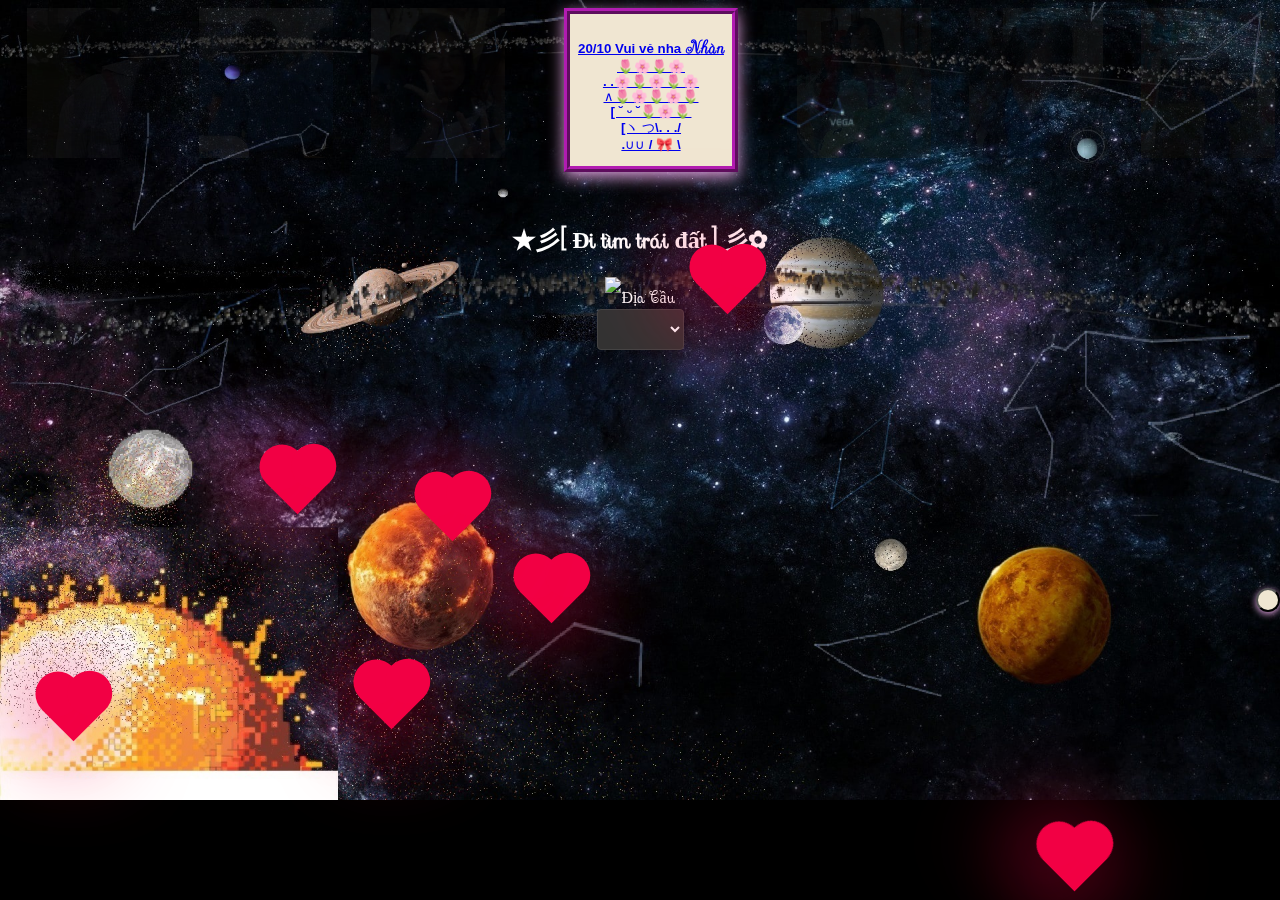
<file: index.html>
<!DOCTYPE html>
<html lang="en">

<head>
    <meta charset="UTF-8">
    <meta name="viewport" content="width=device-width, initial-scale=1.0">
    <title>😉🫶🏻❤N</title>
    <link rel="stylesheet" href="styles.css">
    <link rel="icon" type="image/x-icon" href="ptn.png" ></head>
    <link rel="stylesheet" href="https://cdnjs.cloudflare.com/ajax/libs/font-awesome/6.6.0/css/all.min.css" integrity="sha512-Kc323vGBEqzTmouAECnVceyQqyqdsSiqLQISBL29aUW4U/M7pSPA/gEUZQqv1cwx4OnYxTxve5UMg5GT6L4JJg==" crossorigin="anonymous" referrerpolicy="no-referrer" />

<body bgcolor="black">
    <div class="heart-container"></div>
    
    <script>

        const heartContainer = document.querySelector('.heart-container');

        setInterval(() => {
            const heart = document.createElement('div');
            heart.classList.add('heart');

            // Thiết lập vị trí ngẫu nhiên
            heart.style.left = `${Math.random() * 100}%`;
            heart.style.top = `${Math.random() * 100}%`;

            // Thiết lập hiệu ứng động (ví dụ: rơi xuống)
            heart.style.animation = 'fall 2s ease-in-out infinite';

            heartContainer.appendChild(heart);

            // Xóa trái tim sau một khoảng thời gian
            setTimeout(() => {
                heart.remove();
            }, 2000);
        }, 100);

        // CSS animation

    </script>
      <div class="ds-anh">
        <div class="list">
            <div class="item" ><img src="N1.jpg" alt=""></div>
            <div class="item"><img src="N2.jpg" alt=""></div>
            <div class="item"><img src="N3.jpg" alt=""></div>
            <div class="item1">
                <div id="box1">
                    <a  target="_blank" href="https://www.youtube.com/watch?v=Oc4ciaVL5oo&list=PLfb4Bm-S6thErliquaSfq9S0sjC19JW51">
                    <p id="box2010"> <b><span id="haimuoithangmuoi" >20/10 Vui vẻ nha </span><i id="Nhan" >Nhàn</i></b>
                      <br>  🌷🌸🌷🌸
                        <br>. .🌸🌷🌸🌷🌸
                        <br>∧🌷🌸🌷🌸🌷
                        <br>[ ˘ ᵕ ˘🌷🌸🌷
                        <br>[ヽ つ\. . ./
                        <br>.∪∪ / 🎀 \
                    </p>
                </a>
                </div>
            </a>
            </div>
            
            <div class="item"><img src="N4.jpg" alt=""></div>
            <div class="item"><img src="N5.jpg" alt=""></div>
            <div class="item"><img src="N7.jpg" alt=""></div>
        </div>
    </div>
    

    <div class="main">
        <aside class="khung-chu">
            <p class="line1" >
            I can't be your love</p>
            <p class="line2" >Look, it’s too trivial for you now</p>
            <p class="line1" >Oh, my life is fallin' apart</p>
            <p class="line1" >Maybe no one will notice if I disappear</p>
          
        </aside>
        <aside class="khungchu2">
            <p class="line1" >But <span id="toi">I</span>'ll</p>
            <p> pray for you all the time</p>
            <p class="line1" >If I could be </p>
            <p>by your side</p>
            <p class="line1" >I’ll give you all my life, my seasons</p>
     
        </aside>   
        <aside class="khung-chu3">
            <p>I can't be your love</p>
            <p>'Cause I'm afraid I'll ruin your life</p>
            <p>While the leaves withered away</p>
            <p>And grew again            </p>
            <p>You have gone far away</p>
            <p>I'll be pushing up daisies</p>
            <p>And bring all the chances to here</p>

            </aside>
            <aside class="khungchu4">
                <p class="line2" >But <span id="toi">I</span>'ll</p>
                <p> pray for you all the time</p>
                <p class="line1" >If I could be </p>
                <p>by your side</p>
                <p class="line1" >I’ll give you all my life, my seasons</p>

            </aside>
        
    </div>
    <button id="soundButton" onclick="toggleMute()">
        <i id="volumeIcon" class="fas fa-volume-up"></i>
    </button>
    <audio id="audio" src="wawe to earth-seasons.MP3" ></audio>
    <script>
        document.addEventListener('DOMContentLoaded', function() {
var audio = document.getElementById("audio");
audio.play();
});
    </script>
    <script>
      function toggleMute() {
            var audio = document.getElementById('audio');
            var volumeIcon = document.getElementById('volumeIcon');
    
            if (audio.muted) {
                audio.muted = false;
                volumeIcon.classList.remove('fa-volume-mute');
                volumeIcon.classList.add('fa-volume-up');
            } else {
                audio.muted = true;
                volumeIcon.classList.remove('fa-volume-up');
                volumeIcon.classList.add('fa-volume-mute');
            }
          }
    </script>
    <div id="box3" align="center" class="containter">
        
        <div id="box2" style="color: white;">

        </div>

        <h2 style="color: white;" style="font-style: oblique;" id="ditimtraidat"> ★彡[ Đi tìm trái đất ] 彡✿</h2>
        <div class="image-container">
            <img id="qualityImage" alt="Địa Cầu" style="color: white;">

        </div>

        <select id="qualitySelect" onchange="changeImage()">

            <option></option>
            <option value="144p">144p</option>
            <option value="240p">240p</option>
            <option value="480p">480p</option>
            <option value="720p">720p</option>
            <option value="1080p">1080p
            </option>

            <script src="script.js"></script>
            <div class="main">
                <aside class="khung-chu">
                    <p class="line1" >
                    I can't be your love</p>
                    <p class="line1" >Look, it’s too trivial for you now</p>
                    <p class="line1" >Oh, my life is fallin' apart</p>
                    <p class="line1" >Maybe no one will notice if I disappear</p>
                  
                </aside>
                <aside class="khungchu2">
                    <p class="line1" >But I'll</p>
                    <p> pray for you all the time</p>
                    <p class="line1" >If I could be </p>
                    <p>by your side</p>
                    <p class="line1" >I’ll give you all my life, my seasons</p>
             
                </aside>   
            
                
            </div>
            


</body>

</html>
</file>
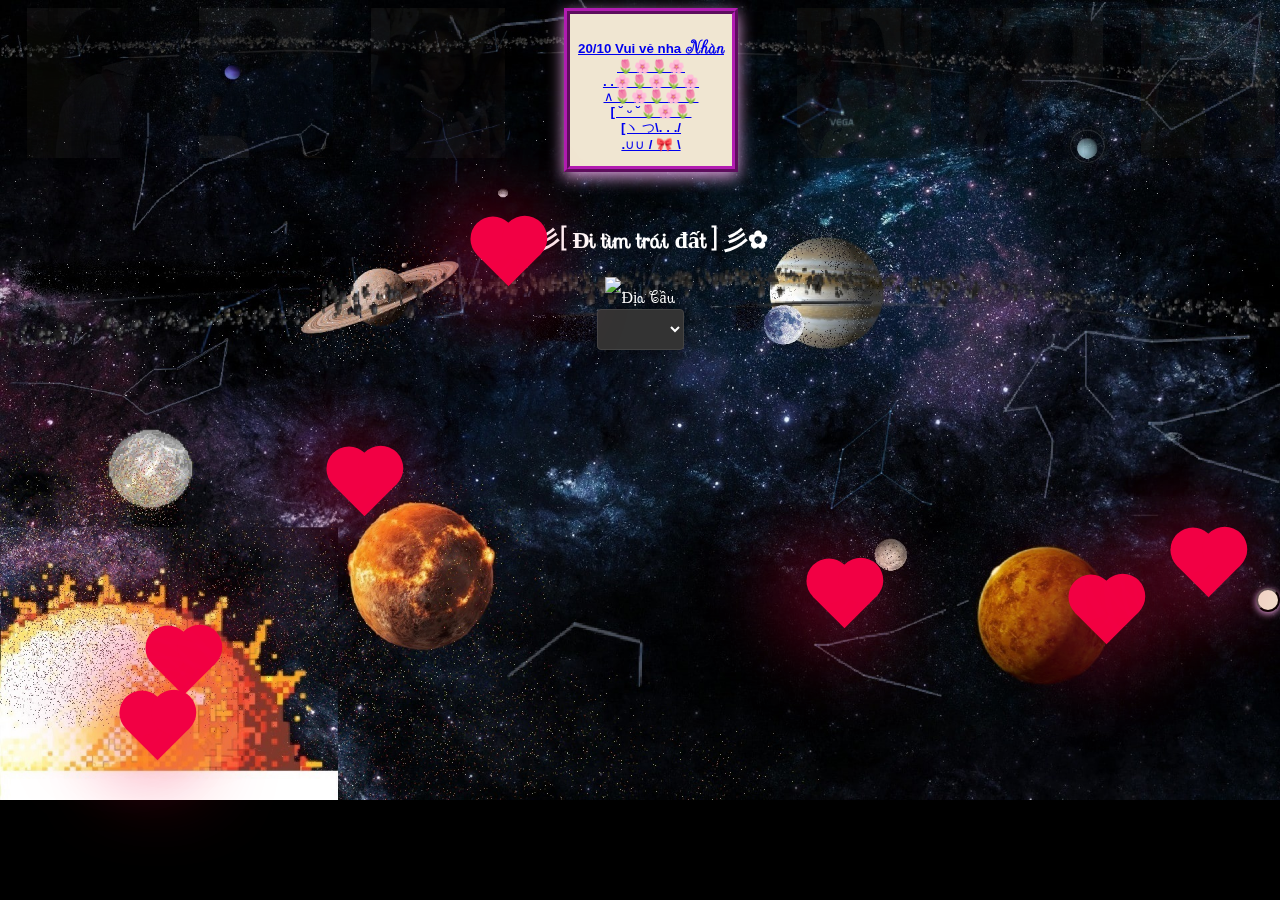
<file: cute.html>
<!DOCTYPE html>
<html lang="en">

<head>
    <meta charset="UTF-8">
    <meta name="viewport" content="width=device-width, initial-scale=1.0">
    <title>😉🫶🏻❤N</title>
    <link rel="stylesheet" href="styles.css">
    <link rel="icon" type="image/x-icon" href="ptn.png" ></head>
    <link rel="stylesheet" href="https://cdnjs.cloudflare.com/ajax/libs/font-awesome/6.6.0/css/all.min.css" integrity="sha512-Kc323vGBEqzTmouAECnVceyQqyqdsSiqLQISBL29aUW4U/M7pSPA/gEUZQqv1cwx4OnYxTxve5UMg5GT6L4JJg==" crossorigin="anonymous" referrerpolicy="no-referrer" />

<body bgcolor="black">
    <div class="heart-container"></div>
    
    <script>

        const heartContainer = document.querySelector('.heart-container');

        setInterval(() => {
            const heart = document.createElement('div');
            heart.classList.add('heart');

            // Thiết lập vị trí ngẫu nhiên
            heart.style.left = `${Math.random() * 100}%`;
            heart.style.top = `${Math.random() * 100}%`;

            // Thiết lập hiệu ứng động (ví dụ: rơi xuống)
            heart.style.animation = 'fall 2s ease-in-out infinite';

            heartContainer.appendChild(heart);

            // Xóa trái tim sau một khoảng thời gian
            setTimeout(() => {
                heart.remove();
            }, 2000);
        }, 100);

        // CSS animation

    </script>
      <div class="ds-anh">
        <div class="list">
            <div class="item" ><img src="N1.jpg" alt=""></div>
            <div class="item"><img src="N2.jpg" alt=""></div>
            <div class="item"><img src="N3.jpg" alt=""></div>
            <div class="item1">
                <div id="box1">
                    <a  target="_blank" href="https://www.youtube.com/watch?v=Oc4ciaVL5oo&list=PLfb4Bm-S6thErliquaSfq9S0sjC19JW51">
                    <p id="box2010"> <b><span id="haimuoithangmuoi" >20/10 Vui vẻ nha </span><i id="Nhan" >Nhàn</i></b>
                      <br>  🌷🌸🌷🌸
                        <br>. .🌸🌷🌸🌷🌸
                        <br>∧🌷🌸🌷🌸🌷
                        <br>[ ˘ ᵕ ˘🌷🌸🌷
                        <br>[ヽ つ\. . ./
                        <br>.∪∪ / 🎀 \
                    </p>
                </a>
                </div>
            </a>
            </div>
            
            <div class="item"><img src="N4.jpg" alt=""></div>
            <div class="item"><img src="N5.jpg" alt=""></div>
            <div class="item"><img src="N7.jpg" alt=""></div>
        </div>
    </div>
    

    <div class="main">
        <aside class="khung-chu">
            <p class="line1" >
            I can't be your love</p>
            <p class="line2" >Look, it’s too trivial for you now</p>
            <p class="line1" >Oh, my life is fallin' apart</p>
            <p class="line1" >Maybe no one will notice if I disappear</p>
          
        </aside>
        <aside class="khungchu2">
            <p class="line1" >But <span id="toi">I</span>'ll</p>
            <p> pray for you all the time</p>
            <p class="line1" >If I could be </p>
            <p>by your side</p>
            <p class="line1" >I’ll give you all my life, my seasons</p>
     
        </aside>   
        <aside class="khung-chu3">
            <p>I can't be your love</p>
            <p>'Cause I'm afraid I'll ruin your life</p>
            <p>While the leaves withered away</p>
            <p>And grew again            </p>
            <p>You have gone far away</p>
            <p>I'll be pushing up daisies</p>
            <p>And bring all the chances to here</p>

            </aside>
            <aside class="khungchu4">
                <p class="line2" >But <span id="toi">I</span>'ll</p>
                <p> pray for you all the time</p>
                <p class="line1" >If I could be </p>
                <p>by your side</p>
                <p class="line1" >I’ll give you all my life, my seasons</p>

            </aside>
        
    </div>
    <button id="soundButton" onclick="toggleMute()">
        <i id="volumeIcon" class="fas fa-volume-up"></i>
    </button>
    <audio id="audio" src="wawe to earth-seasons.MP3" autoplay></audio>
    <script>
      function toggleMute() {
            var audio = document.getElementById('audio');
            var volumeIcon = document.getElementById('volumeIcon');
    
            if (audio.muted) {
                audio.muted = false;
                volumeIcon.classList.remove('fa-volume-mute');
                volumeIcon.classList.add('fa-volume-up');
            } else {
                audio.muted = true;
                volumeIcon.classList.remove('fa-volume-up');
                volumeIcon.classList.add('fa-volume-mute');
            }
          }
    </script>
    <div id="box3" align="center" class="containter">
        
        <div id="box2" style="color: white;">

        </div>

        <h2 style="color: white;" style="font-style: oblique;" id="ditimtraidat"> ★彡[ Đi tìm trái đất ] 彡✿</h2>
        <div class="image-container">
            <img id="qualityImage" alt="Địa Cầu" style="color: white;">

        </div>

        <select id="qualitySelect" onchange="changeImage()">

            <option></option>
            <option value="144p">144p</option>
            <option value="240p">240p</option>
            <option value="480p">480p</option>
            <option value="720p">720p</option>
            <option value="1080p">1080p
            </option>

            <script src="script.js"></script>
            <div class="main">
                <aside class="khung-chu">
                    <p class="line1" >
                    I can't be your love</p>
                    <p class="line1" >Look, it’s too trivial for you now</p>
                    <p class="line1" >Oh, my life is fallin' apart</p>
                    <p class="line1" >Maybe no one will notice if I disappear</p>
                  
                </aside>
                <aside class="khungchu2">
                    <p class="line1" >But I'll</p>
                    <p> pray for you all the time</p>
                    <p class="line1" >If I could be </p>
                    <p>by your side</p>
                    <p class="line1" >I’ll give you all my life, my seasons</p>
             
                </aside>   
            
                
            </div>
            


</body>

</html>
</file>
<file: styles.css>
@import url('https://fonts.googleapis.com/css2?family=Sevillana&display=swap');

@import url('https://fonts.googleapis.com/css2?family=Roboto:ital,wght@0,100;0,300;0,400;0,500;0,700;0,900;1,100;1,300;1,400;1,500;1,700;1,900&family=Sevillana&display=swap');

body {
  font-family: "Sevillana", cursive;
  background-image: url("galxy.jpg");
  background-repeat: no-repeat;

  background-size: cover;

}

.container {
  text-align: center;
  background: #942f2f;
  /* Nền container màu xám tối */
  padding: 20px;
  border-radius: 8px;
  box-shadow: 0 0 10px rgba(0, 0, 0, 0.5);
  position: relative;
}

h1 {
  color: #fff;
  /* Chữ màu trắng */
  margin-bottom: 20px;
}

select {
  z-index: 4;
  padding: 10px;
  font-size: 16px;
  margin-bottom: 20px;
  background-color: #333;
  /* Nền select màu xám đậm */
  color: #fff;
  /* Chữ màu trắng */
  border: 1px solid #444;
  /* Viền select màu xám nhạt */
  border-radius: 4px;
}

#haimuoithangmuoi {
  font-weight: 600;
 

}

#Nhan {
  font-family: "Sevillana", cursive;
  font-size: larger;


}
#toi {
  margin-left: 3px;
  margin-right: 3px;
  font-size: 45px;
  color: goldenrod;
}

.image-container {
  margin: top 20px;
}
.main {
  z-index: -99;
  position: fixed;
  top :5%;
}
img {
  max-width: 100%;
  height: auto;
}
#box2010 {
  z-index: -5;
}

#ditimtraidat{
  z-index: 4;
}

#box2 {
  width: 70px;
  transform: translate(900px, 100px);
  position: absolute;
  margin: 0 auto;
}

#box4 {
  width: 300px;
  position: absolute
}

.heart {
  width: 45px;
  height: 45px;
  background: #f20044;
  transform: rotate(-45deg);
  position: absolute;
  box-shadow: -10px 10px 90px#f20044;
  /* Các thuộc tính để tạo hiệu ứng động sẽ được thêm vào sau */
  animation: heart 0.6s linear infinite;
}

.heart::before {
  content: '';
  width: 45px;
  height: 45px;
  background: #f20044;
  top: -50%;
  border-radius: 50px;
  position: absolute;
  box-shadow: -10px -10px 90px#f20044;
}

.heart::after {
  content: '';
  width: 45px;
  height: 45px;
  background: #f20044;
  right: -50%;
  border-radius: 50px;
  position: absolute;
}

.heart-container {
  z-index: 1;
  position: fixed;
  top: 0;
  left: 0;
  width: 100%;
  height: 100%;
  pointer-events: none;
  /* Để các trái tim không bị click */
}



@keyframes fall {
  0% {
    opacity: 1;
    transform: translateY(100);
  }

  100% {
    opacity: 0;
    transform: translateY(100%);
  }
}
.khunglon {
  height: 800px;
  
  position: relative;
  box-sizing: border-box;
  
}
#line1 {
  padding: 10px;
}
.khung-chu {
  font-style: italic;
  font-family: sans-serif;
  font-size: bold;
  font-size: 30px;
  text-align: center;
  padding-top: 0px;
  position: static;
  font-weight: 600;
  color: pink;
  text-shadow: 5px 5px 10px#6b1a67;
  width: 21%;
  height: auto;
  float: left;
  padding-left: 20px;
}
.khungchu2 {
  
  font-style: italic;
  font-family: sans-serif;
  padding-top: 0px;
  font-size: 30px;
  text-align: center;
  padding-top: 0px;
  position: relative;
  font-weight: 600;
  color: pink;
  text-shadow: 5px 5px 10px#6b1a67;
  width: 21%;
  height: auto;
  float: left;
 position: right;
box-sizing: border-box;
}
.khungchu4 {
  font-style: italic;
  font-family: sans-serif;
  padding-top: 0px;
  font-size: 30px;
  text-align: center;
  padding-top: 0px;
  position: relative;
  font-weight: 600;
  color: pink;
  text-shadow: 5px 5px 10px#6b1a67;
  width: 21%;
  height: auto;
  float: right;
 position: right;
box-sizing: border-box;
}
.khung-chu3 {
  font-style: italic;
  font-family: sans-serif;

  font-size: 30px;
  text-align: center;
  padding-top: 0;
  position: relative;
  font-weight: 600;
  color: pink;
  text-shadow: 5px 5px 10px#6b1a67;
  width:21%;
  height: auto;
  float: right;
 position: right;
box-sizing: border-box;
}
.khungchu4 p:nth-child(1) {
  animation-delay: 149s;
}
.khungchu4 p:nth-child(2) {
  animation-delay: 157s;  /* 8s*/
}
.khungchu4 p:nth-child(3) {
  animation-delay: 164s;  /* 7s*/
}.khungchu4 p:nth-child(4) {
  animation-delay: 168s;/*3s*/
}
.khungchu4 p:nth-child(5) {
  animation-delay: 173500ms;/*5500*/
}
.khung-chu3 p:nth-child(1) {
  animation-delay: 104s;
}.khung-chu3 p:nth-child(2) {
  animation-delay: 109s;
}.khung-chu3 p:nth-child(3) {
  animation-delay: 119s ;
}.khung-chu3 p:nth-child(4) {
  animation-delay: 125s;
}.khung-chu3 p:nth-child(5) {
  animation-delay: 129s;
}.khung-chu3 p:nth-child(6) {
  animation-delay: 132500ms;
}.khung-chu3 p:nth-child(7) {
  animation-delay: 139500ms;
}
.khungchu2 p:nth-child(1) {
  animation-delay: 39s;
}
.khungchu2 p:nth-child(2) {
  animation-delay: 46s;
}
.khungchu2 p:nth-child(3) {
  animation-delay: 53s;
}.khungchu2 p:nth-child(4) {
  animation-delay: 56s;
}
.khungchu2 p:nth-child(5) {
  animation-delay: 61500ms;
}
.khung-chu p {
  opacity: 0;
  animation: fadeInOut 8s ease-in-out alternate;
}
.khungchu2 p {
      opacity: 0;
      animation: fadeInOut 8s ease-in-out alternate;
}    
.khung-chu3 p {
  opacity: 0;
  animation: fadeInOut 7s ease-in-out alternate;
}
.khungchu4 p {
  opacity: 0;
  animation: fadeInOut 8s ease-in-out alternate;
}    



  

@keyframes fadeInOut {
  0% {
      opacity: 0;
  }
  50% {
      opacity: 1;
  }
  100% {
      opacity: 0;
  }

}
.khung-chu p:nth-child(1) {
  animation-delay: 8s;
}
.khung-chu p:nth-child(2) {
  animation-delay: 14s;
}
.khung-chu p:nth-child(3) {
  animation-delay: 22000ms;
}.khung-chu p:nth-child(4) {
  animation-delay: 30s;
}.khung-chu p:nth-child(5) {
  animation-delay: 8s;
}.khung-chu p:nth-child(6) {
  animation-delay: 9s;
}.khung-chu p:nth-child(7) {
  animation-delay: 10s;
}.khung-chu p:nth-child(8) {
  animation-delay: 12s;
}
#soundButton {
  background-color: #f0e6d2;
    border-radius: 100%;
    padding: 10px 10px;
    text-align: center;
    box-shadow: 0 2px 7px plum;
    
    font-size: 25px;
 position: fixed;
 right: 0%;
 margin-top: 400px;
 
  }
  #soundButton:hover {
    box-shadow: 0 5px 15px #FF008D ;
    border-color: #EC30DD ;
    background-color: #fecdfe;
  }
  .ds-anh {
    z-index: 100;
    margin-top: 0%;
    width: 1300px;
    height: 180px;
    margin: 0 auto;

}
.item, .item1 {
    width: auto;
    height: auto;
    position: relative;
    float: left;
    margin: 0px 19px;
    
}
.item1 {
  margin:  0px 40px;
}
#box1 {
  
    width: 150px;
    height: auto;
    border: 6px ridge;
    border-color: rgb(177, 28, 177);
    text-align: center;
    margin: 0 auto;
    background-color: #f0e6d2;
    font-size: smaller;
    font-family: oblique, sans-serif;
    box-shadow: 0 5px 15px plum;
    color: palevioletred;
    padding: 0 6px;
    font-weight: 550;
    z-index: 4;
    
  }
  #box1:hover {
    box-shadow: 0 5px 15px #FF008D ;
    border: 6px ridge;
    border-color: #EC30DD ;
    background-color: #fecdfe;
  }
  .list {
    transform-style: preserve-3d;
    transform: perspective(1000px);
  }
  .list .item {
  transition: .5s;
  filter: brightness(25%);
  opacity:  24%;
  }
   .list .item:hover{
    filter: brightness(1);
    opacity: 1;
    transform: translateZ(150px);
   }
</file>
